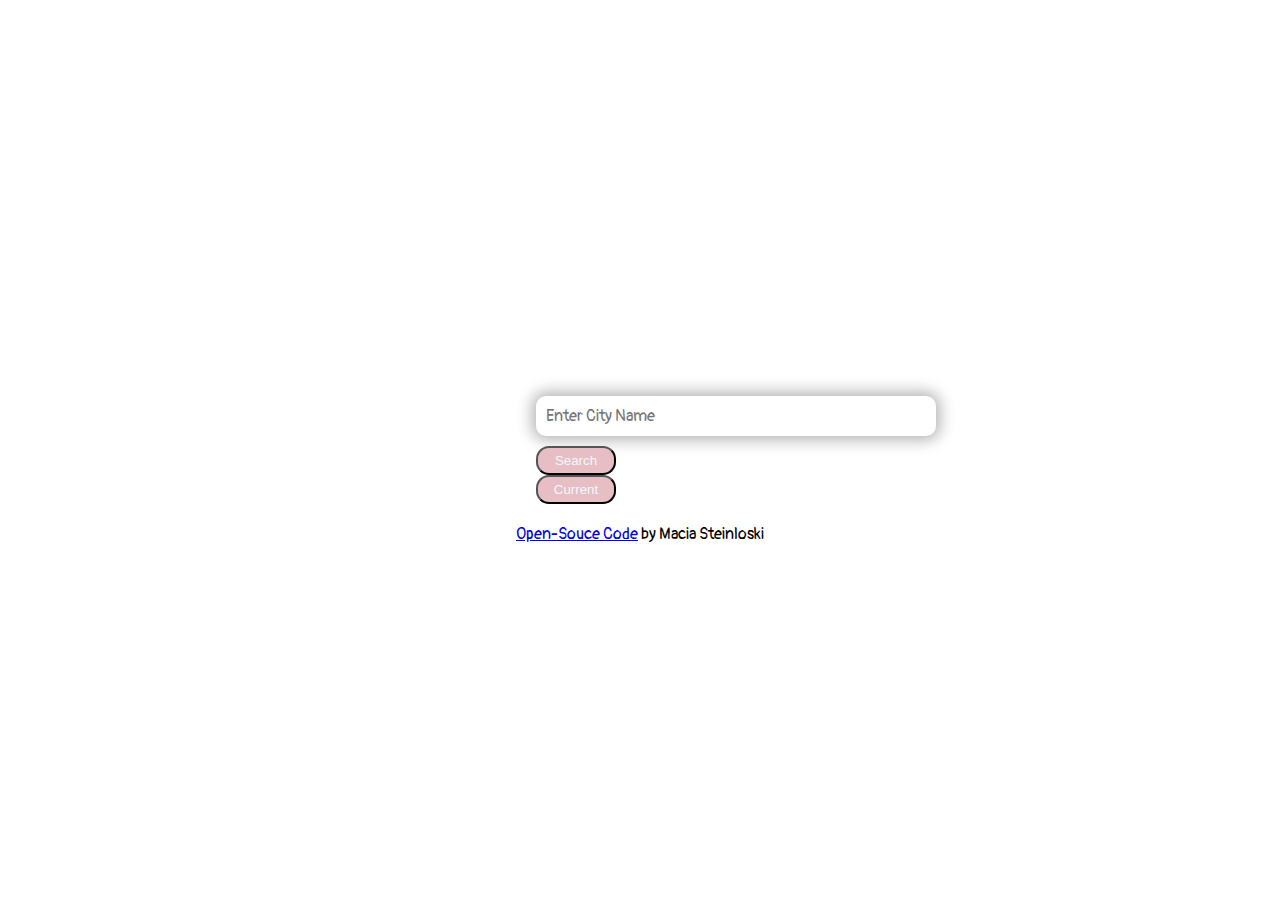
<file: index.html>
<!DOCTYPE html>
<html lang="en">

<head>
  <meta charset="UTF-8" />
  <meta name="viewport" content="width=device-width, initial-scale=1.0" />
  <link rel="stylesheet" href="styles.css" />
  <title>Weather App</title>
</head>

<body>
  <div class="container">
    <div class="place"></div>
    <div class="current-info" id="current-date">
      <div class="date-container">
        <div class="time" id="time"></div>
        <div class="date" id="date"></div>
      </div>
    </div>
    <form id="search">
      <input type="text" id="cityInput" placeholder="Enter City Name" />
      <button type="submit">Search</button>
      <button type="button" id="currentButton">Current</button> <!-- Added Current button -->
    </form>
    <div class="link"><a href="https://github.com/MaciaSteinloski/Weather-app.git">Open-Souce Code</a> by Macia
      Steinloski</div>
  </div>

  <script src="index.js"></script>
</body>

</html>
</file>
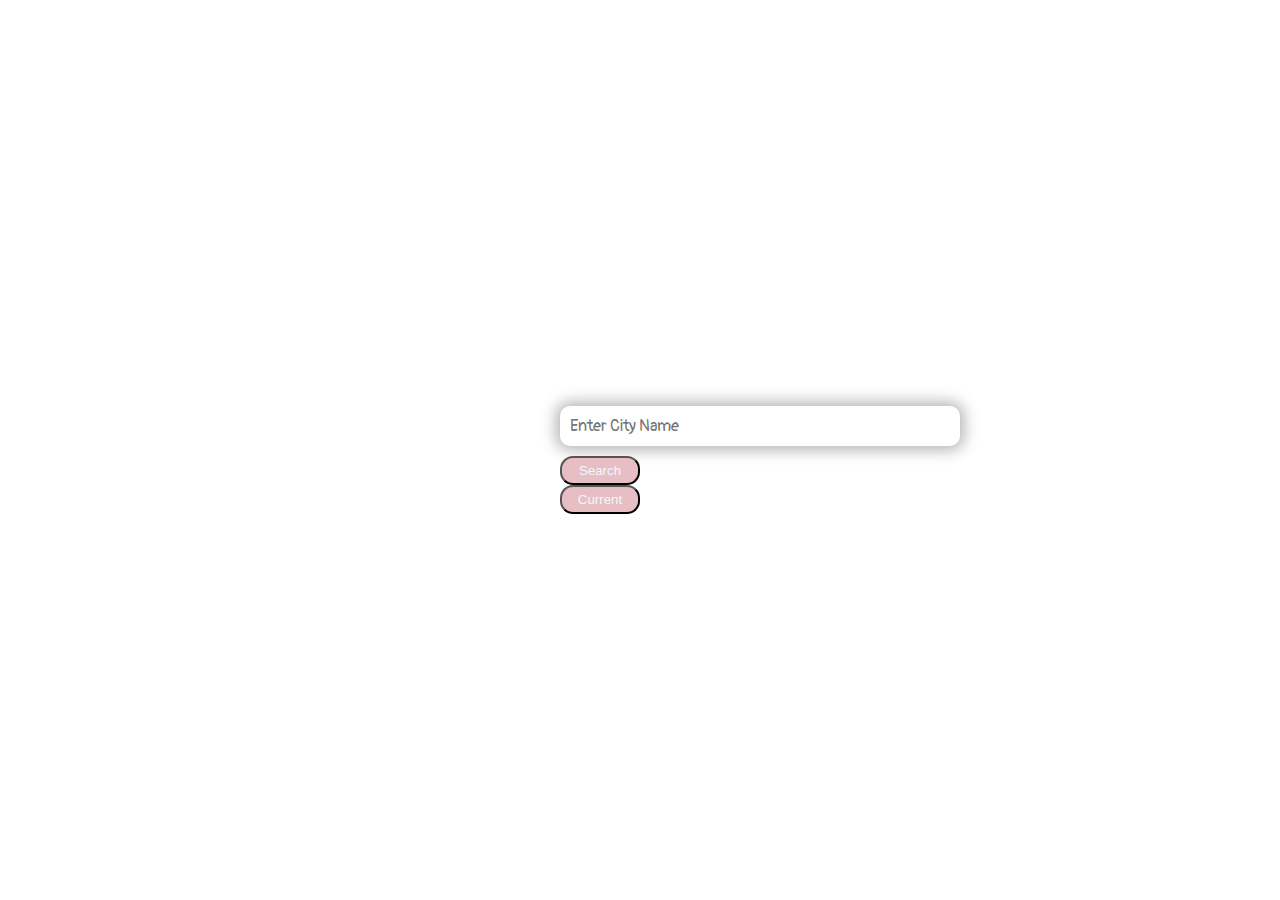
<file: Weather Project/index.html>
<!DOCTYPE html>
<html lang="en">

<head>
  <meta charset="UTF-8" />
  <meta name="viewport" content="width=device-width, initial-scale=1.0" />
  <link rel="stylesheet" href="src/styles.css" />
  <title>Weather App</title>
</head>

<body>
  <div class="container">
    <div class="place"></div>
    <div class="current-info" id="current-date">
      <div class="date-container">
        <div class="time" id="time"></div>
        <div class="date" id="date"></div>
      </div>
    </div>
    <form id="search">
      <input type="text" id="cityInput" placeholder="Enter City Name" />
      <button type="submit">Search</button>
      <button type="button" id="currentButton">Current</button> <!-- Added Current button -->
    </form>
  </div>

  <script src="src/index.js"></script>
</body>

</html>
</file>
<file: styles.css>
@import url("https://fonts.googleapis.com/css2?family=Pangolin&display=swap");
* {
  box-sizing: border-box;
  margin: 0;
  padding: 0;
}
body {
  background: url(https://images.pexels.com/photos/2470655/pexels-photo-2470655.jpeg?auto=compress&cs=tinysrgb&w=1260&h=750&dpr=2);
  background-repeat: no-repeat;
  background-size: cover;
  overflow: hidden;
  height: 100vh;
  font-family: "Pangolin", cursive;
}
.container {
  position: absolute;
  top: 50%;
  left: 50%;
  transform: translate(-50%, -50%);
  padding: 10px 70px;
  color: black;
}
.place {
  text-align: center;
  font-size: 24px;
  margin-bottom: 10px;
}
#search {
  box-sizing: border-box;
  width: 200px;
  padding: 20px;
}
#cityInput {
  padding: 10px;
  margin: 10px 0;
  border: 0;
  box-shadow: 0px 0px 15px 4px rgba(0, 0, 0, 0.3);
  border-radius: 10px;
  width: 250%;
  font-family: inherit;
  font-size: inherit;
}
button {
  background-color: #e7bec3;
  color: aliceblue;
  padding: 5px 10px;
  border-radius: 13px;
  transition: all 200ms ease-in-out;
  font-weight: 500;
  width: 50%;
}
button:hover {
  cursor: pointer;
  background-color: #94a5d0;
}
.date-container {
  font-weight: 100;
}
.date-container .time {
  font-size: 70px;
}
.date-container .date {
  font-size: 30px;
}
.current-info {
  display: flex;
  justify-content: center;
  flex-wrap: wrap;
  align-items: flex-end;
  margin-top: auto;
}
.weather-data {
  display: flex;
  flex-direction: column;
  justify-content: space-between;
  align-items: center;
  border: 1px solid black;
  padding: 5px 10px;
  margin: 4px 5px;
  min-width: 100px;
  text-align: center;
}
.current-info .day {
  font-size: 20px;
}
</file>
<file: Weather Project/src/styles.css>
@import url("https://fonts.googleapis.com/css2?family=Pangolin&display=swap");
* {
  box-sizing: border-box;
  margin: 0;
  padding: 0;
}
body {
  background: url(https://images.pexels.com/photos/2470655/pexels-photo-2470655.jpeg?auto=compress&cs=tinysrgb&w=1260&h=750&dpr=2);
  background-repeat: no-repeat;
  background-size: cover;
  overflow: hidden;
  height: 100vh;
  font-family: "Pangolin", cursive;
}
.container {
  position: absolute;
  top: 50%;
  left: 50%;
  transform: translate(-50%, -50%);
  padding: 10px 70px;
  color: black;
}
.place {
  text-align: center;
  font-size: 24px;
  margin-bottom: 10px;
}
#search {
  box-sizing: border-box;
  width: 200px;
  padding: 20px;
}
#cityInput {
  padding: 10px;
  margin: 10px 0;
  border: 0;
  box-shadow: 0px 0px 15px 4px rgba(0, 0, 0, 0.3);
  border-radius: 10px;
  width: 250%;
  font-family: inherit;
  font-size: inherit;
}
button {
  background-color: #e7bec3;
  color: aliceblue;
  padding: 5px 10px;
  border-radius: 13px;
  transition: all 200ms ease-in-out;
  font-weight: 500;
  width: 50%;
}
button:hover {
  cursor: pointer;
  background-color: #94a5d0;
}
.date-container {
  font-weight: 100;
}
.date-container .time {
  font-size: 70px;
}
.date-container .date {
  font-size: 30px;
}
.current-info {
  display: flex;
  justify-content: center;
  flex-wrap: wrap;
  align-items: flex-end;
  margin-top: auto;
}
.weather-data {
  display: flex;
  flex-direction: column;
  justify-content: space-between;
  align-items: center;
  border: 1px solid black;
  padding: 5px 10px;
  margin: 4px 5px;
  min-width: 100px;
  text-align: center;
}
.current-info .day {
  font-size: 20px;
}
</file>
